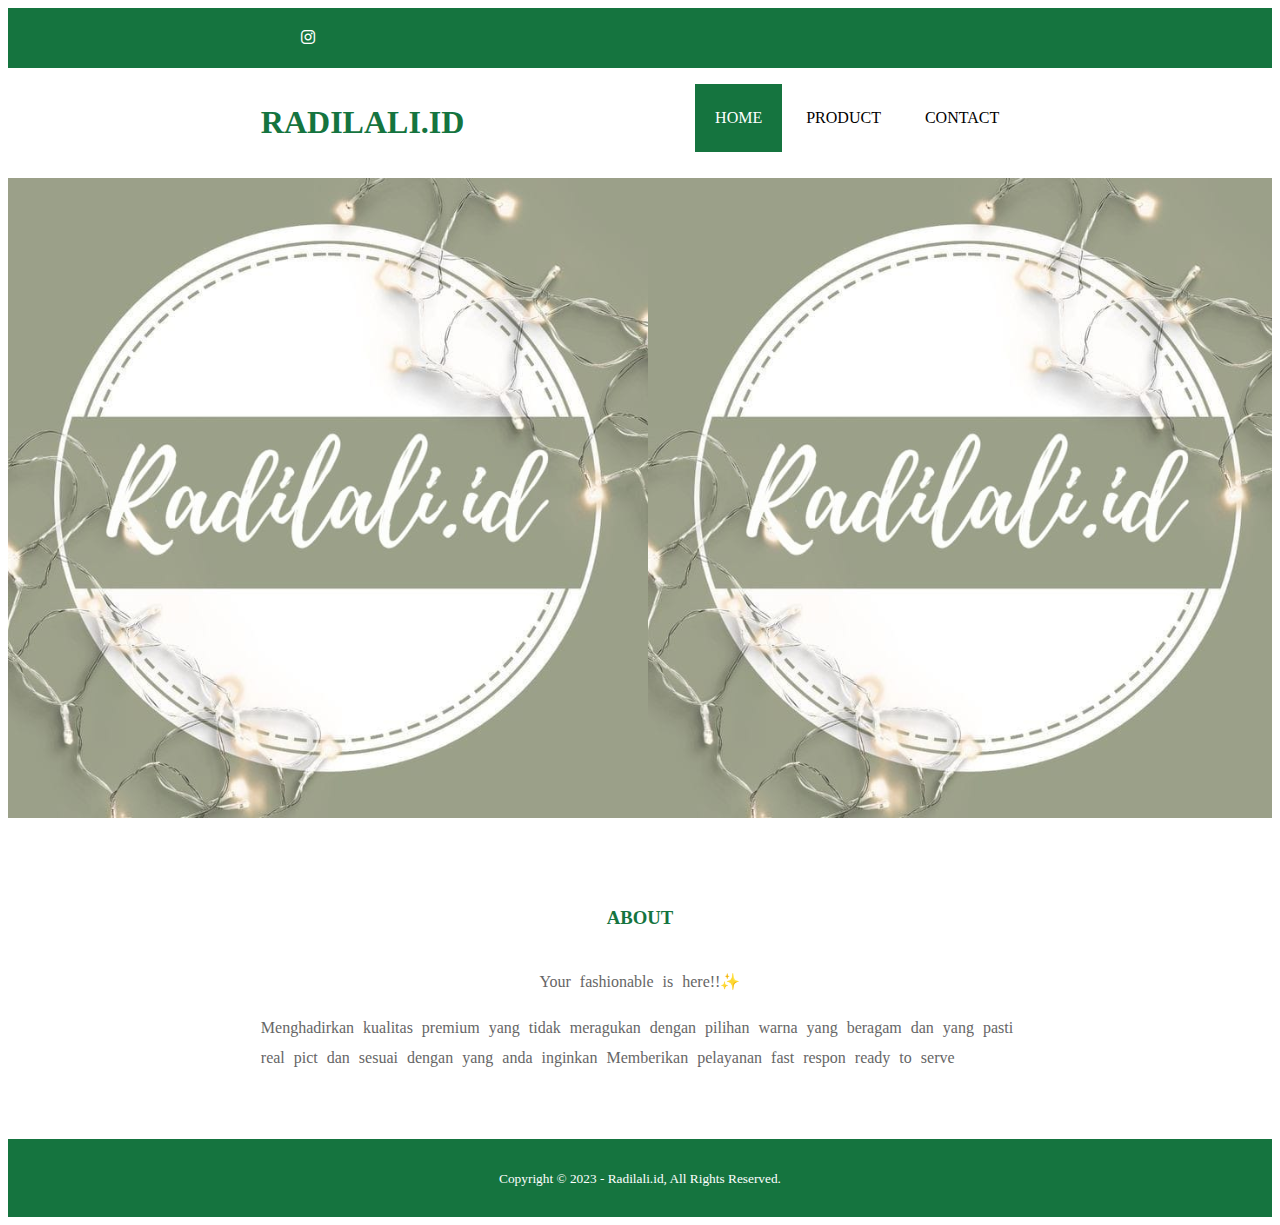
<file: index.html>
<!DOCTYPE html>
<html>
<head>
	<meta charset="utf-8">
	<meta name="viewport" content="width=device-width, initial-scale=1">
	<title>RADILALI.ID</title>
	<link rel="stylesheet" type="text/css" href="css.css">
	<link rel="stylesheet" type="text/css" href="https://cdnjs.cloudflare.com/ajax/libs/font-awesome/6.2.1/css/all.min.css">
</head>
<body>

	<!-- header -->
	<div class="medsos">
		<div class="container">
			<ul>
				<li><a href="https://instagram.com/radilali.id?igshid=YmMyMTA2M2Y="><i class="fab fa-instagram"></i></a>
			</ul>
		</div>
	</div>
	<header>
		<div class="container">
		<h1><a href="index.html">RADILALI.ID</a></h1>
		<ul>
			<li class="active"><a href="index.html">HOME</a></li>
			<li><a href="product.html">PRODUCT</a></li>
			<li><a href="contact.html">CONTACT</a></li>
		</ul>
		</div>
	</header>

	<!-- banner -->
	<section class="banner">
	</section>

	<!-- about -->
	<section class="about">
		<div class="container">
			<h3>ABOUT</h3>
			<p align="center">Your fashionable is here!!✨</p>
			<p>Menghadirkan kualitas premium yang tidak meragukan dengan pilihan warna yang beragam dan yang pasti real pict dan sesuai dengan yang anda inginkan
Memberikan pelayanan fast respon ready to serve</p>
		</div>
	</section>

		</div>
	</section>
	 <!-- footer -->
	<footer>
		<div class="container">
			<small>Copyright &copy; 2023 - Radilali.id, All Rights Reserved.</small>
		</div>
	</footer>
</body>
</html>
</file>
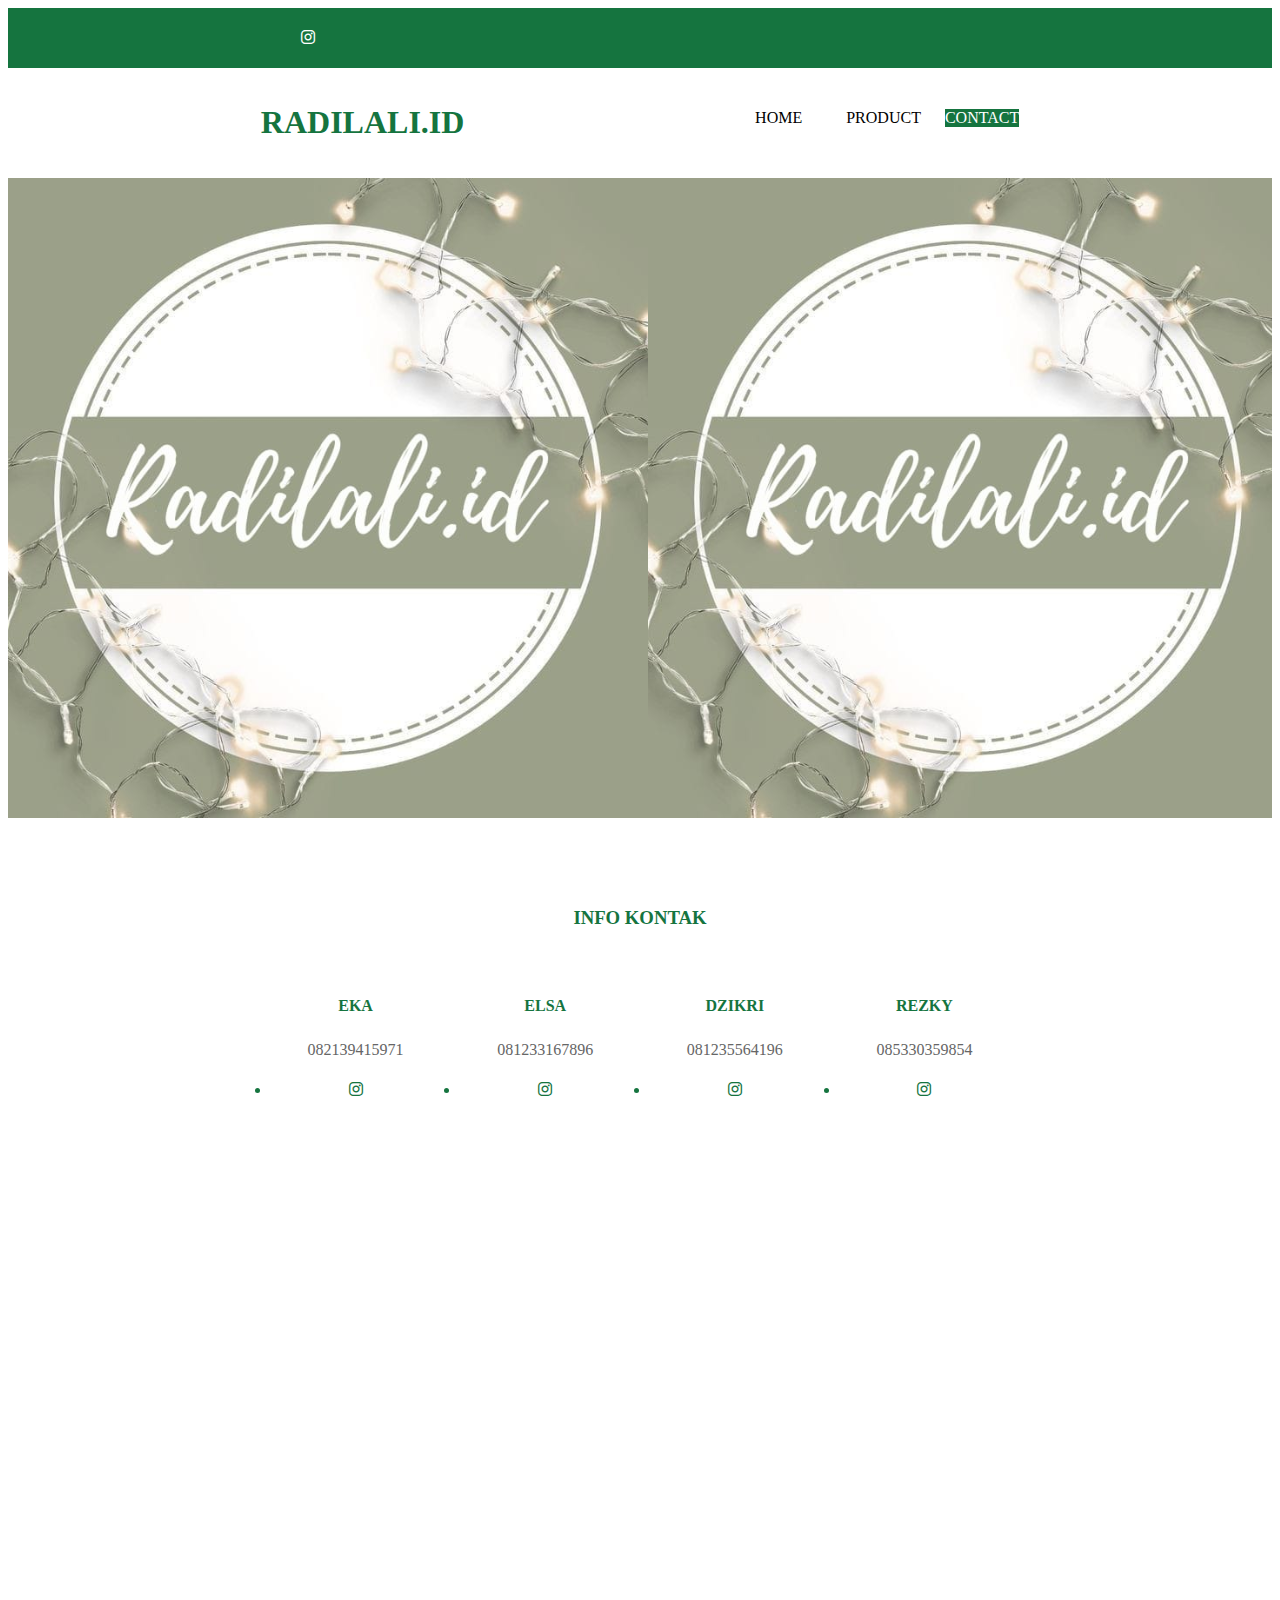
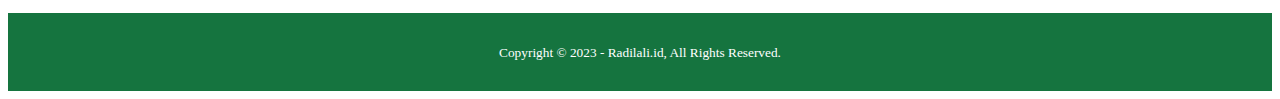
<file: contact.html>
<!DOCTYPE html>
<html>
<head>
	<meta charset="utf-8">
	<meta name="viewport" content="width=device-width, initial-scale=1">
	<title>RADILALI.ID</title>
	<link rel="stylesheet" type="text/css" href="css.css">
	<link rel="stylesheet" type="text/css" href="https://cdnjs.cloudflare.com/ajax/libs/font-awesome/6.2.1/css/all.min.css">
</head>
<body>

	<!-- header -->
	<div class="medsos">
		<div class="container">
			<ul>
				<li><a href="https://instagram.com/radilali.id?igshid=YmMyMTA2M2Y="><i class="fab fa-instagram"></i></a>
			</ul>
		</div>
	</div>
	<header>
		<div class="container">
		<h1><a href="index.html">RADILALI.ID</a></h1>
		<ul>
			<li><a href="index.html">HOME</a></li>
			<li><a href="product.html">PRODUCT</a></li>
			<li class="active	a href="contact.html">CONTACT</a></li>
		</ul>
		</div>
	</header>

	<!-- banner -->
	<section class="banner">
	</section>

		<!-- about -->
	<section class="about">
		<div class="container">
			<h3>INFO KONTAK</h3>
			<div class="box">
				<div class="col-4">
					<h4>EKA</h4>
					<p>082139415971</p>
					<li><a href="https://instagram.com/radilali.id?igshid=YmMyMTA2M2Y="><i class="fab fa-instagram"></i>
				</div>
			<div class="box">
				<div class="col-4">
					<h4>ELSA</h4>
					<p>081233167896</p>
					<li><a href="https://instagram.com/aelsfdyll_?igshid=YmMyMTA2M2Y="><i class="fab fa-instagram"></i>
				</div>
			<div class="box">
				<div class="col-4">
					<h4>DZIKRI</h4>
					<p>081235564196</p>
					<li><a href="https://instagram.com/sandal.jepet_?igshid=YmMyMTA2M2Y="><i class="fab fa-instagram"></i>
				</div>
			<div class="box">
				<div class="col-4">
					<h4>REZKY</h4>
					<p>085330359854</p>
					<li><a href="https://instagram.com/rzk_rdn?igshid=YmMyMTA2M2Y="><i class="fab fa-instagram"></i>
				</div>
				<iframe src="https://www.google.com/maps/embed?pb=!1m18!1m12!1m3!1d7556.0788906239295!2d114.34306074896323!3d-8.191916407355107!2m3!1f0!2f0!3f0!3m2!1i1024!2i768!4f13.1!3m3!1m2!1s0x2dd1456b5473f583%3A0x32852594524a0c1a!2sJl.%20Akasia%2C%20Grogol%2C%20Kec.%20Giri%2C%20Kabupaten%20Banyuwangi%2C%20Jawa%20Timur!5e0!3m2!1sid!2sid!4v1674269849819!5m2!1sid!2sid" width="600" height="450" style="border:0;" allowfullscreen="" loading="lazy" referrerpolicy="no-referrer-when-downgrade"></iframe>
		</div>
	</section>
	 <!-- footer -->
	<footer>
		<div class="container">
			<small>Copyright &copy; 2023 - Radilali.id, All Rights Reserved.</small>
		</div>
	</footer>
</body>
</html>
</file>
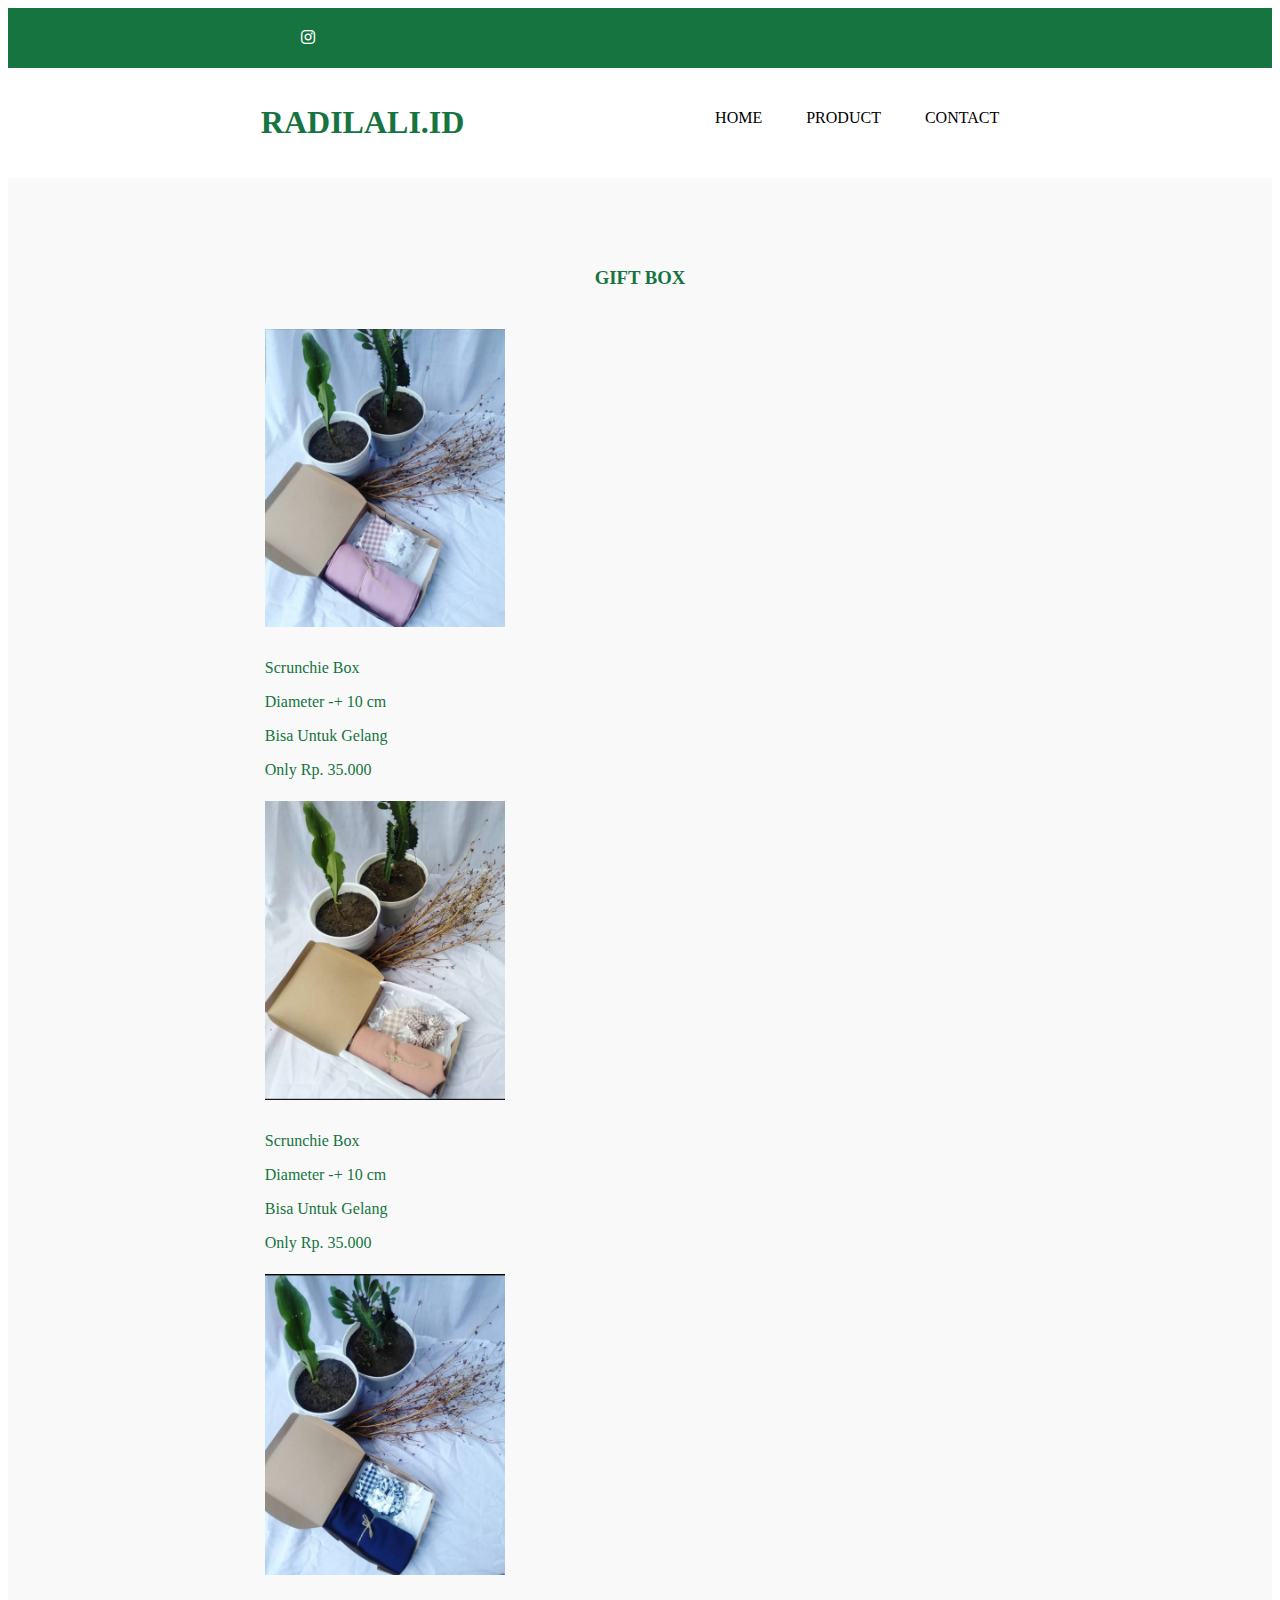
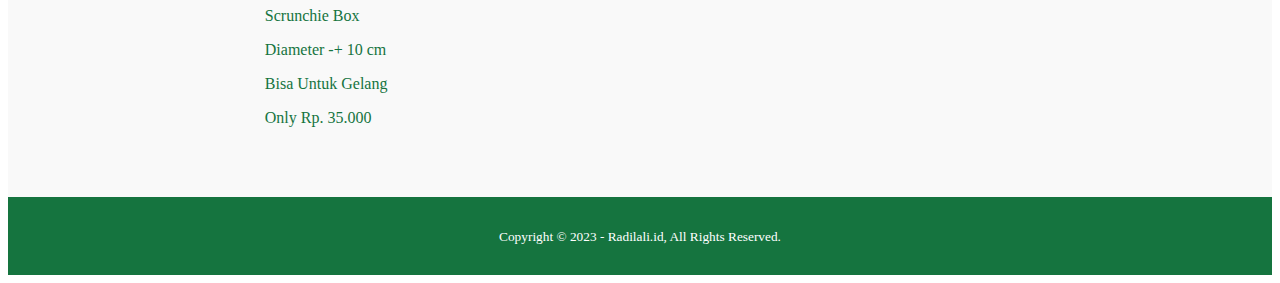
<file: Gift Box.html>
<!DOCTYPE html>
<html>
<head>
	<meta charset="utf-8">
	<meta name="viewport" content="width=device-width, initial-scale=1">
	<title>RADILALI.ID</title>
	<link rel="stylesheet" type="text/css" href="css.css">
	<link rel="stylesheet" type="text/css" href="https://cdnjs.cloudflare.com/ajax/libs/font-awesome/6.2.1/css/all.min.css">
</head>
<body>

	<!-- header -->
	<div class="medsos">
		<div class="container">
			<ul>
				<li><a href="https://instagram.com/radilali.id?igshid=YmMyMTA2M2Y="><i class="fab fa-instagram"></i></a>
			</ul>
		</div>
	</div>
	<header>
		<div class="container">
		<h1><a href="index.html">RADILALI.ID</a></h1>
		<ul>
			<li><a href="index.html">HOME</a></li>
			<li><a href="product.html">PRODUCT</a></li>
			<li><a href="contact.html">CONTACT</a></li>
		</ul>
		</div>
	</header>


	<!-- services -->
	<section class="services">
		<div class="container">
			<h3>GIFT BOX</h3>
			<div class="box">
				<div class="col-5" style="margin: 2px; padding: 2px" >
					<img src="image/foto 16.jpg" height="auto" width="240px" style="float: center" >
				</div>
				<div class="col-2" style="margin: 2px; padding: 2px" >
				</div>
				<div class="col-5" style="margin: 2px; padding: 2px">
					<p>Scrunchie Box</p>
					<p>Diameter -+ 10 cm</p>
					<p>Bisa Untuk Gelang</p> 
					<p>Only Rp. 35.000</p>
				</div>
				<div class="box">
				<div class="col-5" style="margin: 2px; padding: 2px" >
					<img src="image/foto 17.jpg" height="auto" width="240px" style="float: center" >
				</div>
				<div class="col-2" style="margin: 2px; padding: 2px" >
				</div>
				<div class="col-5" style="margin: 2px; padding: 2px">
					<p>Scrunchie Box</p>
					<p>Diameter -+ 10 cm</p>
					<p>Bisa Untuk Gelang</p> 
					<p>Only Rp. 35.000</p>
				</div>
				<div class="box">
				<div class="col-5" style="margin: 2px; padding: 2px" >
					<img src="image/foto 18.jpg" height="auto" width="240px" style="float: center" >
				</div>
				<div class="col-2" style="margin: 2px; padding: 2px" >
				</div>
				<div class="col-5" style="margin: 2px; padding: 2px">
					<p>Scrunchie Box</p>
					<p>Diameter -+ 10 cm</p>
					<p>Bisa Untuk Gelang</p> 
					<p>Only Rp. 35.000</p>
				</div>
		</div>
	</section>
	<!-- footer -->
	<footer>
		<div class="container">
			<small>Copyright &copy; 2023 - Radilali.id, All Rights Reserved.</small>
		</div>
	</footer>
</body>
</html>
</file>
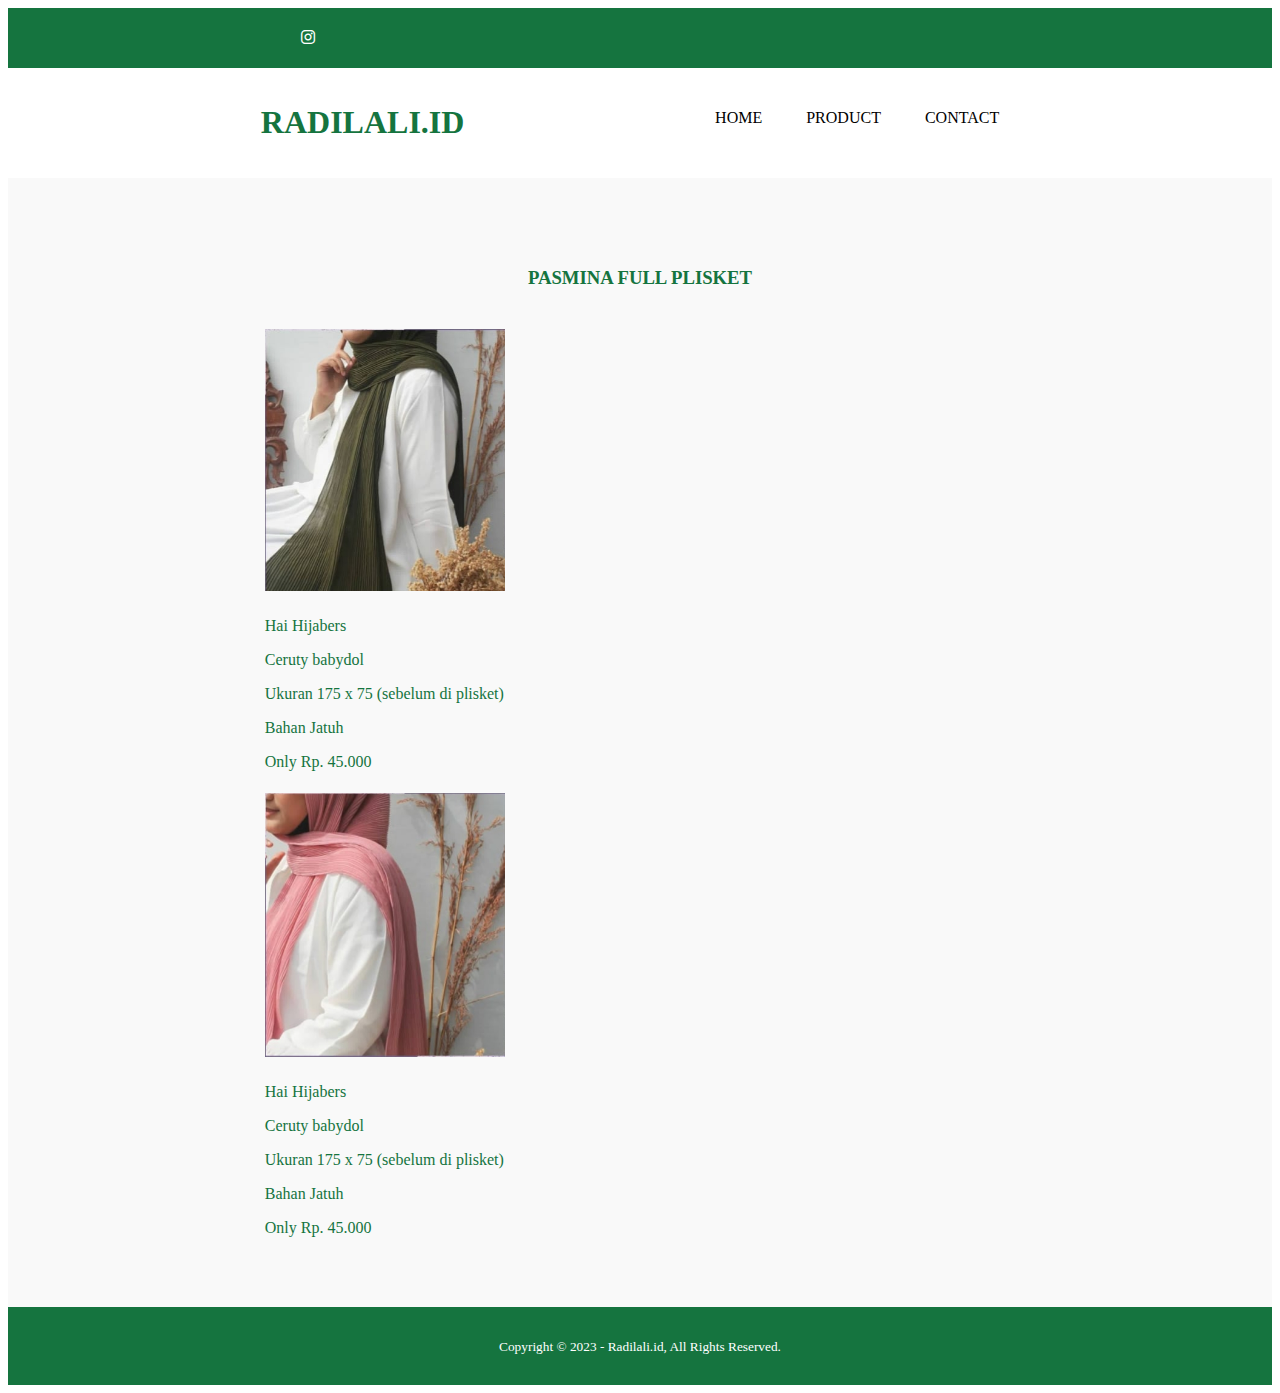
<file: pashmina full plisket.html>
<!DOCTYPE html>
<html>
<head>
	<meta charset="utf-8">
	<meta name="viewport" content="width=device-width, initial-scale=1">
	<title>RADILALI.ID</title>
	<link rel="stylesheet" type="text/css" href="css.css">
	<link rel="stylesheet" type="text/css" href="https://cdnjs.cloudflare.com/ajax/libs/font-awesome/6.2.1/css/all.min.css">
</head>
<body>

	<!-- header -->
	<div class="medsos">
		<div class="container">
			<ul>
				<li><a href="https://instagram.com/radilali.id?igshid=YmMyMTA2M2Y="><i class="fab fa-instagram"></i></a>
			</ul>
		</div>
	</div>
	<header>
		<div class="container">
		<h1><a href="index.html">RADILALI.ID</a></h1>
		<ul>
			<li><a href="index.html">HOME</a></li>
			<li><a href="product.html">PRODUCT</a></li>
			<li><a href="contact.html">CONTACT</a></li>
		</ul>
		</div>
	</header>


	<!-- services -->
	<section class="services">
		<div class="container">
			<h3>PASMINA FULL PLISKET</h3>
			<div class="box">
				<div class="col-2" style="margin: 2px; padding: 2px" >
					<img src="image/foto 2.jpg" height="auto" width="240px" style="float: center" >
				</div>
				<div class="col-2" style="font: left">
				</div>
				<div class="col-2" style="margin: 2px; padding: 2px">
					<p>Hai Hijabers</p>
					<p>Ceruty babydol</p>
					<p>Ukuran 175 x 75 (sebelum di plisket)</p>
					<p>Bahan Jatuh</p>
					<p>Only Rp. 45.000</p>
				</div>
				<div class="col-2" style="margin: 2px; padding: 2px" >
					<img src="image/foto 3.jpg" height="auto" width="240px" style="float: center" >
				</div>
				<div class="col-2" style="font: left" >
				</div>
				<div class="col-2" style="margin: 2px; padding: 2px">
					<p>Hai Hijabers</p>
					<p>Ceruty babydol</p>
					<p>Ukuran 175 x 75 (sebelum di plisket)
					<p>Bahan Jatuh</p>
					<p>Only Rp. 45.000</p>
				</div>
		</div>
	</section>
	<!-- footer -->
	<footer>
		<div class="container">
			<small>Copyright &copy; 2023 - Radilali.id, All Rights Reserved.</small>
		</div>
	</footer>
</body>
</html>
</file>
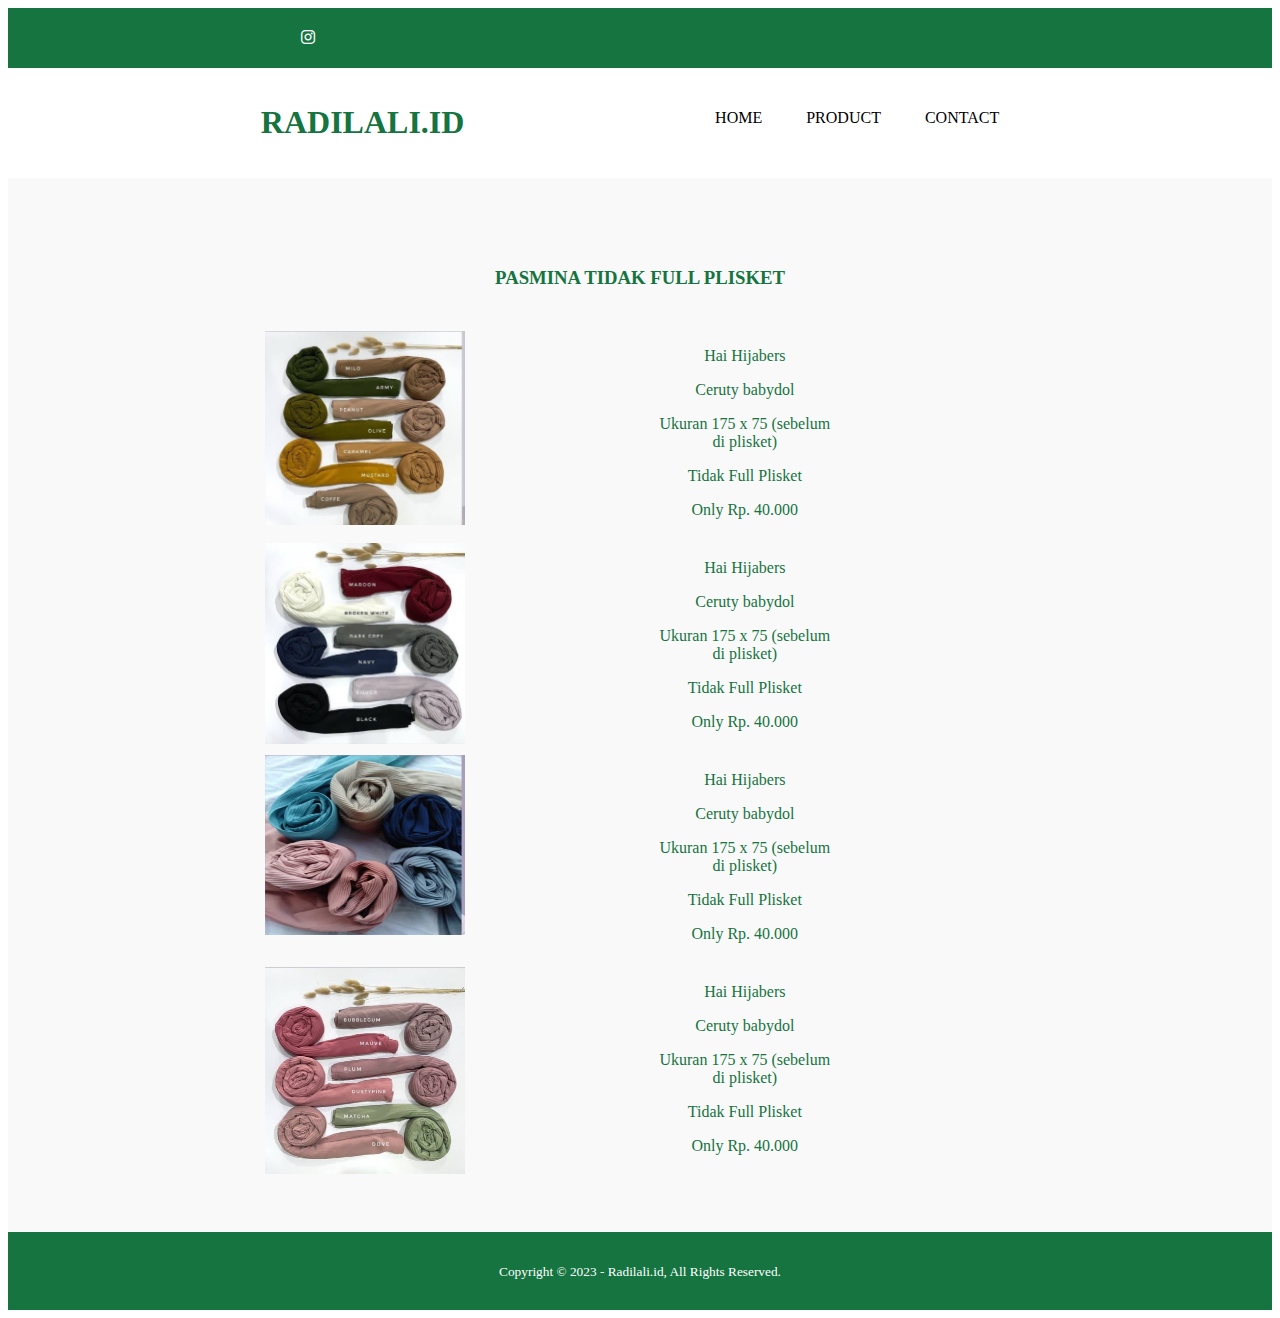
<file: pashminna tdk full.html>
<!DOCTYPE html>
<html>
<head>
	<meta charset="utf-8">
	<meta name="viewport" content="width=device-width, initial-scale=1">
	<title>RADILALI.ID</title>
	<link rel="stylesheet" type="text/css" href="css.css">
	<link rel="stylesheet" type="text/css" href="https://cdnjs.cloudflare.com/ajax/libs/font-awesome/6.2.1/css/all.min.css">
</head>
<body>

	<!-- header -->
	<div class="medsos">
		<div class="container">
			<ul>
				<li><a href="https://instagram.com/radilali.id?igshid=YmMyMTA2M2Y="><i class="fab fa-instagram"></i></a>
			</ul>
		</div>
	</div>
	<header>
		<div class="container">
		<h1><a href="index.html">RADILALI.ID</a></h1>
		<ul>
			<li><a href="index.html">HOME</a></li>
			<li><a href="product.html">PRODUCT</a></li>
			<li><a href="contact.html">CONTACT</a></li>
		</ul>
		</div>
	</header>


	<!-- services -->
	<section class="services">
		<div class="container">
			<h3>PASMINA TIDAK FULL PLISKET</h3>
			<div class="box">
				<div class="col-4" style="margin: 2px; padding: 2px" >
					<img src="image/foto 5.jpg" height="auto" width="200px" style="float: left" >
				</div>
				<div class="col-4" style="margin: 2px; padding: 2px" >
				</div>
				<div class="col-4" style="margin: 2px; padding: 2px">
					<p>Hai Hijabers</p>
					<p>Ceruty babydol</p>
					<p>Ukuran 175 x 75 (sebelum di plisket)
					<p>Tidak Full Plisket</p>
					<p>Only Rp. 40.000</p>
				</div>
				<div class="col-4" style="margin: 2px; padding: 2px" >
					<img src="image/foto 6.jpg" height="auto" width="200px" style="float: left" >
				</div>
				<div class="col-4" style="margin: 2px; padding: 2px" >
				</div>
				<div class="col-4" style="margin: 2px; padding: 2px">
					<p>Hai Hijabers</p>
					<p>Ceruty babydol</p>
					<p>Ukuran 175 x 75 (sebelum di plisket)
					<p>Tidak Full Plisket</p>
					<p>Only Rp. 40.000</p>
				</div>
				<div class="col-4" style="margin: 2px; padding: 2px" >
					<img src="image/foto 7.jpg" height="180" width="200px" style="float: center" >
				</div>
				<div class="col-4" style="margin: 2px; padding: 2px" >
				</div>
				<div class="col-4" style="margin: 2px; padding: 2px">
					<p>Hai Hijabers</p>
					<p>Ceruty babydol</p>
					<p>Ukuran 175 x 75 (sebelum di plisket)
					<p>Tidak Full Plisket</p>
					<p>Only Rp. 40.000</p>
				</div>
				<div class="col-4" style="margin: 2px; padding: 2px" >
					<img src="image/foto 8.jpg" height="auto" width="200px" style="float: center" >
				</div>
				<div class="col-4" style="margin: 2px; padding: 2px" >
				</div>
				<div class="col-4" style="margin: 2px; padding: 2px">
					<p>Hai Hijabers</p>
					<p>Ceruty babydol</p>
					<p>Ukuran 175 x 75 (sebelum di plisket)
					<p>Tidak Full Plisket</p>
					<p>Only Rp. 40.000</p>
				</div>


		</div>
	</section>
	<!-- footer -->
	<footer>
		<div class="container">
			<small>Copyright &copy; 2023 - Radilali.id, All Rights Reserved.</small>
		</div>
	</footer>
</body>
</html>
</file>
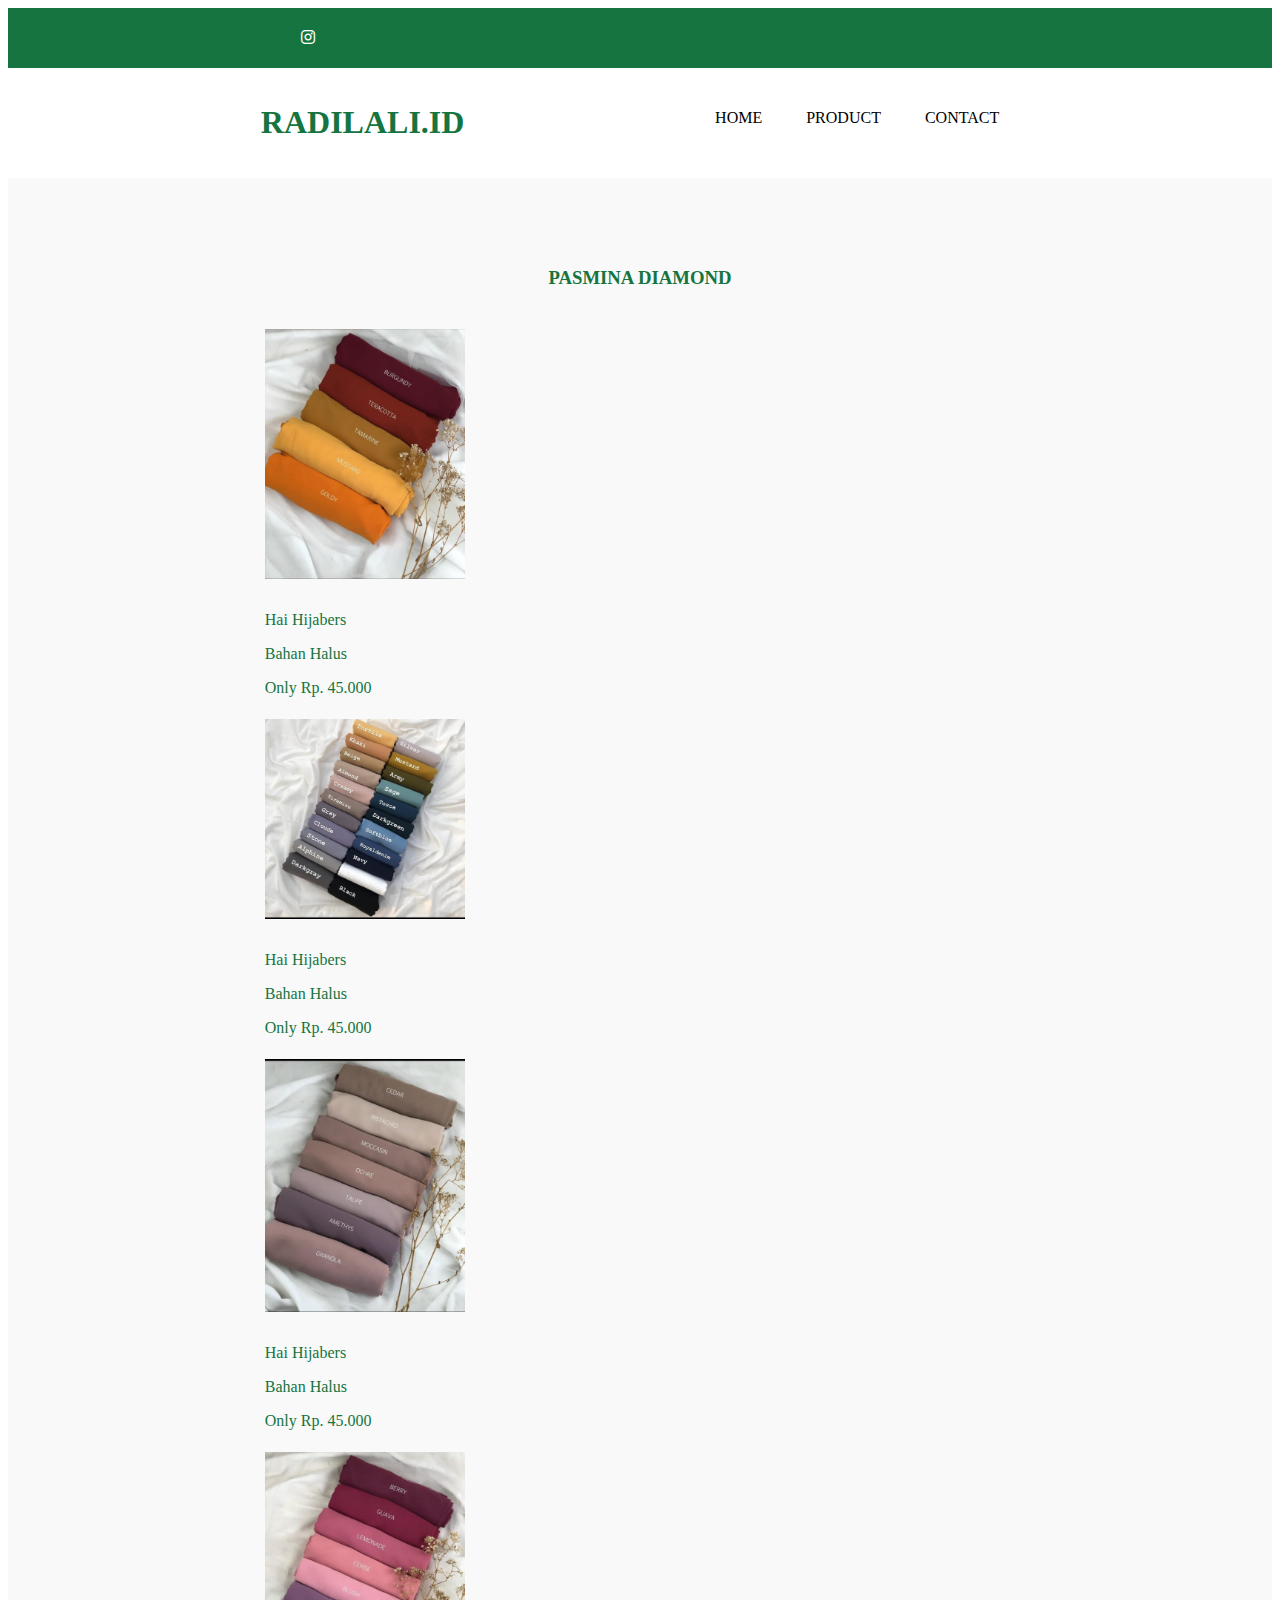
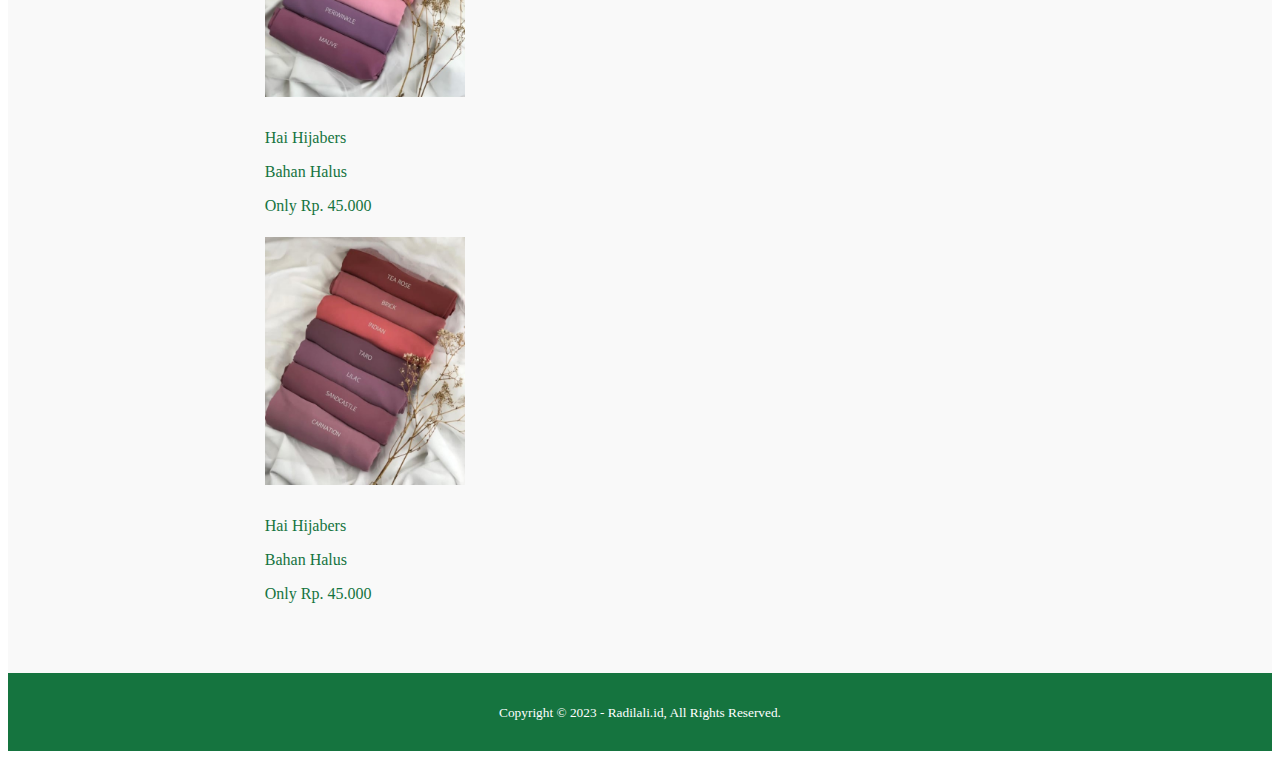
<file: pasmina diamond.html>
<!DOCTYPE html>
<html>
<head>
	<meta charset="utf-8">
	<meta name="viewport" content="width=device-width, initial-scale=1">
	<title>RADILALI.ID</title>
	<link rel="stylesheet" type="text/css" href="css.css">
	<link rel="stylesheet" type="text/css" href="https://cdnjs.cloudflare.com/ajax/libs/font-awesome/6.2.1/css/all.min.css">
</head>
<body>

	<!-- header -->
	<div class="medsos">
		<div class="container">
			<ul>
				<li><a href="https://instagram.com/radilali.id?igshid=YmMyMTA2M2Y="><i class="fab fa-instagram"></i></a>
			</ul>
		</div>
	</div>
	<header>
		<div class="container">
		<h1><a href="index.html">RADILALI.ID</a></h1>
		<ul>
			<li><a href="index.html">HOME</a></li>
			<li><a href="product.html">PRODUCT</a></li>
			<li><a href="contact.html">CONTACT</a></li>
		</ul>
		</div>
	</header>


	<!-- services -->
	<section class="services">
		<div class="container">
			<h3>PASMINA DIAMOND</h3>
			<div class="box">
				<div class="col-5" style="margin: 2px; padding: 2px" >
					<img src="image/foto 10.jpg" height="auto" width="200px" style="float: center" >
				</div>
				<div class="col-5" style="margin: 2px; padding: 2px" >
				</div>
				<div class="col-5" style="margin: 2px; padding: 2px">
					<p>Hai Hijabers</p>
					<p>Bahan Halus</p>
					<p>Only Rp. 45.000</p>
				</div>
				<div class="col-5" style="margin: 2px; padding: 2px" >
					<img src="image/foto 11.jpg" height="auto" width="200px" style="float: center" >
				</div>
				<div class="col-5" style="margin: 2px; padding: 2px" >
				</div>
				<div class="col-5" style="margin: 2px; padding: 2px">
					<p>Hai Hijabers</p>
					<p>Bahan Halus</p>
					<p>Only Rp. 45.000</p>
				</div>
				<div class="col-5" style="margin: 2px; padding: 2px" >
					<img src="image/foto 12.jpg" height="auto" width="200px" style="float: center" >
				</div>
				<div class="col-5" style="margin: 2px; padding: 2px" >
				</div>
				<div class="col-5" style="margin: 2px; padding: 2px">
					<p>Hai Hijabers</p>
					<p>Bahan Halus</p>
					<p>Only Rp. 45.000</p>
				</div>
				<div class="col-5" style="margin: 2px; padding: 2px" >
					<img src="image/foto 13.jpg" height="auto" width="200px" style="float: center" >
				</div>
				<div class="col-5" style="margin: 2px; padding: 2px" >
				</div>
				<div class="col-5" style="margin: 2px; padding: 2px">
					<p>Hai Hijabers</p>
					<p>Bahan Halus</p>
					<p>Only Rp. 45.000</p>
				</div>
				<div class="col-5" style="margin: 2px; padding: 2px" >
					<img src="image/foto 14.jpg" height="auto" width="200px" style="float: center" >
				</div>
				<div class="col-5" style="margin: 2px; padding: 2px" >
				</div>
				<div class="col-5" style="margin: 2px; padding: 2px">
					<p>Hai Hijabers</p>
					<p>Bahan Halus</p>
					<p>Only Rp. 45.000</p>
				</div>
		</div>
	</section>
	<!-- footer -->
	<footer>
		<div class="container">
			<small>Copyright &copy; 2023 - Radilali.id, All Rights Reserved.</small>
		</div>
	</footer>
</body>
</html>
</file>
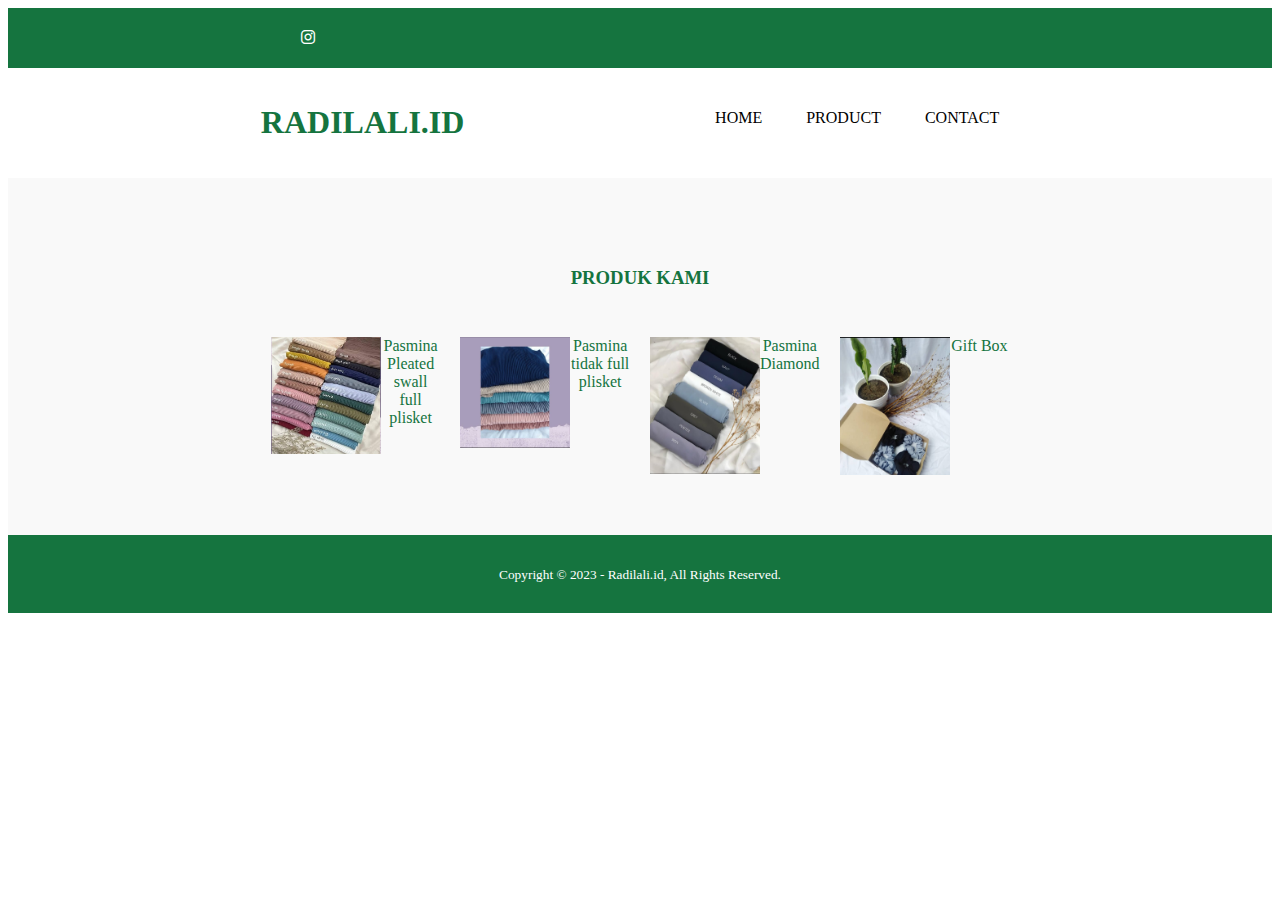
<file: product.html>
<!DOCTYPE html>
<html>
<head>
	<meta charset="utf-8">
	<meta name="viewport" content="width=device-width, initial-scale=1">
	<title>RADILALI.ID</title>
	<link rel="stylesheet" type="text/css" href="css.css">
	<link rel="stylesheet" type="text/css" href="https://cdnjs.cloudflare.com/ajax/libs/font-awesome/6.2.1/css/all.min.css">
</head>
<body>

	<!-- header -->
	<div class="medsos">
		<div class="container">
			<ul>
				<li><a href="https://instagram.com/radilali.id?igshid=YmMyMTA2M2Y="><i class="fab fa-instagram"></i></a>
			</ul>
		</div>
	</div>
	<header>
		<div class="container">
		<h1><a href="index.html">RADILALI.ID</a></h1>
		<ul>
			<li><a href="index.html">HOME</a></li>
			<li><a href="product.html">PRODUCT</a></li>
			<li><a href="contact.html">CONTACT</a></li>
		</ul>
		</div>
	</header>


	<!-- services -->
	<section class="services">
		<div class="container">
			<h3>PRODUK KAMI</h3>
			<div class="box">
				<div class="col-4">
					<img src="image/foto 1.jpg" height="auto" width="110px" style="float: left" >
					<a href="pashmina full plisket.html">Pasmina Pleated swall full plisket</h4>
				</div>
				<div class="col-4">
					<img src="image/foto 4.jpg" height="auto" width="110px" style="float: left" >
					<a href="pashminna tdk full.html">Pasmina tidak full plisket</h4>
				</div>
				<div class="col-4">
					<img src="image/foto 9.jpg" height="auto" width="110px" style="float: left" >
					<a href="pasmina diamond.html">Pasmina Diamond</h4>
				</div>
				<div class="col-4">
					<img src="image/foto 15.jpg" height="auto" width="110px" style="float: left" >
					<a href="Gift Box.html">Gift Box</h4>
				</div>
		</div>
	</section>
	<!-- footer -->
	<footer>
		<div class="container">
			<small>Copyright &copy; 2023 - Radilali.id, All Rights Reserved.</small>
		</div>
	</footer>
</body>
</html>
</file>
<file: css.css>
{
	padding: 0;
	margin: 0;
	font-family: sans-serif;
}
a{
	color: inherit;
	text-decoration: none;
}
.medsos{
	padding: 5px 0;
	background-color: #15743F;
}
.medsos ul li{
	display: inline-block;
	color: #fff;
}
.container{
	width: 60%;
	margin: 0 auto;
}
.container:after{
	content:"" ;
	display: block;
	clear: both;
}
header{
}
header h1{
	float: left;
	padding: 15px 0;
	color: #15743F
}
header ul{
	float: right;
}
header ul li{
	display: inline-block;
}
header ul li a{
	padding: 25px 20px;
	display: inline-block;
}
header ul li a:hover{
	background-color: #15743F;
	color: #fff;
}
.active{
	background-color: #15743F;
	color: #fff;
}
.banner{
	height: 60vh;
	background-image: url("banner.jpg");
	background-size: contain;
	position: relative;
	display: flex;
	justify-content: center;
	align-items: center;
}
.banner:after{
	content: " ";
	display: block;
	position: absolute;
	top: 0;
	left: 0;
	right: 0;
	bottom: 0;
	background-color: rgba(62, 166, 46, 0);
}
.banner h2{
	color: #fff;
	z-index: 1;
	padding: 20px 25px;
	border: 3px solid #fff;
}
section{
	padding: 50px 0;
}
section h3{
	text-align: center;
	padding: 20px 0;
	color: #15743F;
}
.about p{
	color: #666;
	word-spacing: 5px;
	line-height: 30px;
}
.contact{
	background-color: #15743F;
}
footer{
	padding: 30px 0;
	background-color: #15743F;
	color: #fff ;
	text-align: center;
}
.services{
	background-color: #f9f9f9;
}
.box{
	color: #15743F;
}
.box:after{
	content: " ";
	display: block;
	clear: both;
}
.box .col-4{
	width: 25%;
	padding: 10px;
	box-sizing: border-box;
	text-align: center;
	float: left;
}
.icon{
	width: 70px;
	height: 70px;
	border: 1px solid;
	border-radius: 50%;
	text-align: center;
	line-height: 70px;
	font-size: 20px;
	margin: 0 auto;
}
.box .col-4 h4{
	margin: 20px 0;
}
</file>
